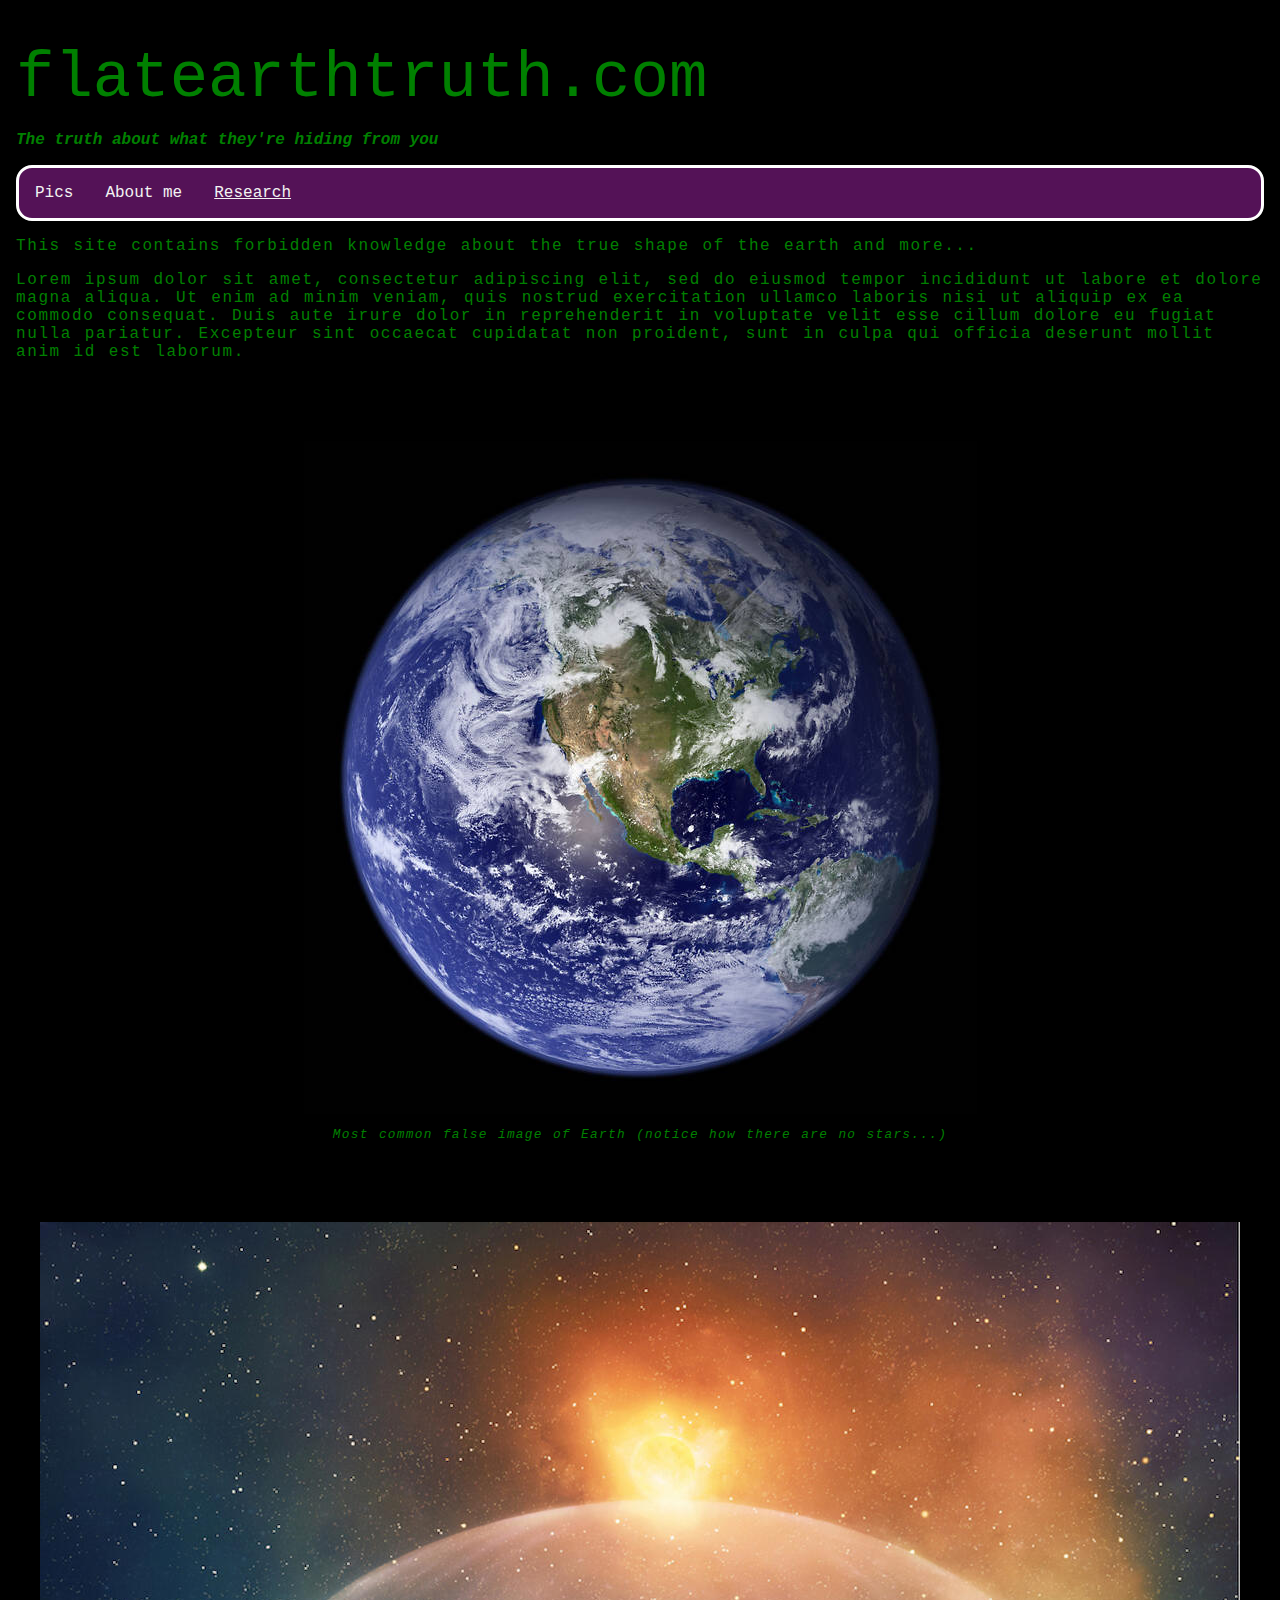
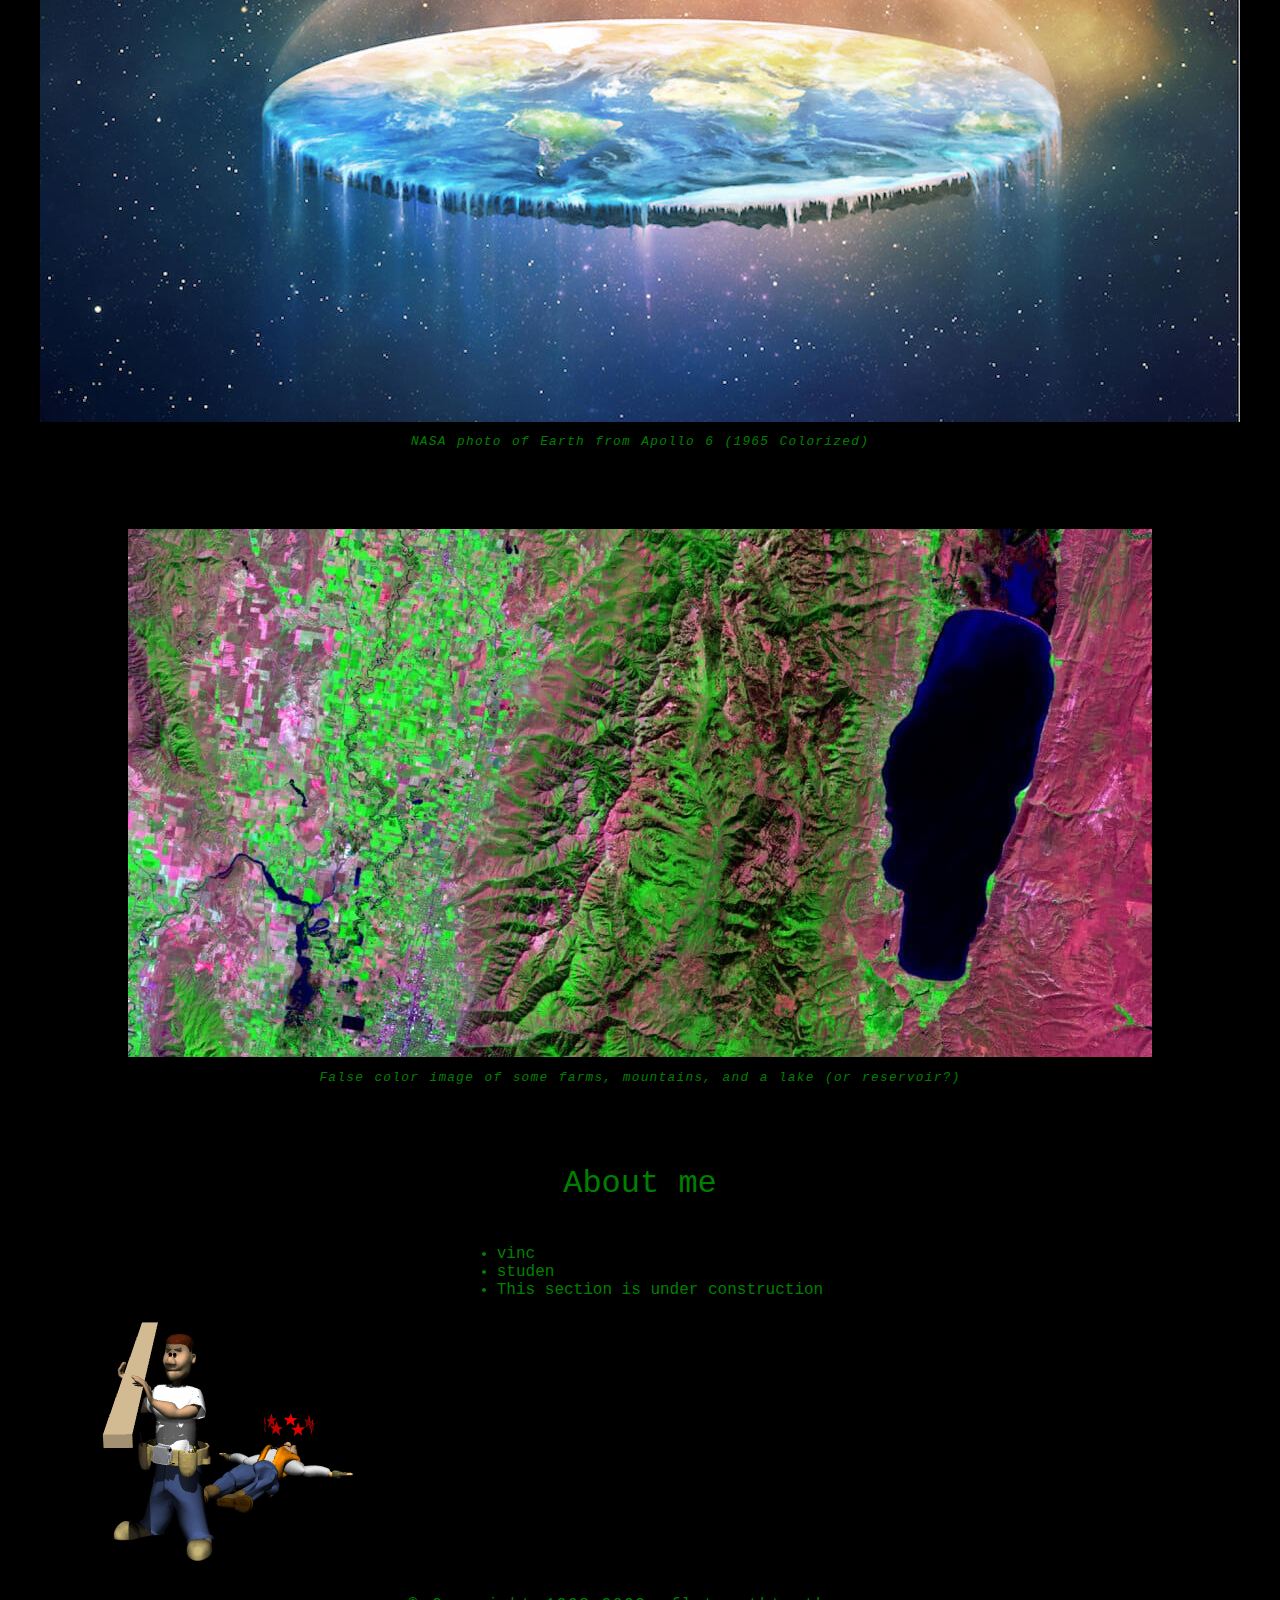
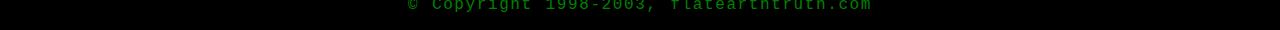
<file: index.html>
<!DOCTYPE html>
<html>
    <head>
        <title>flatearthtruth.com - home</title>
        <link rel="stylesheet" href="mystyle.css">
        <!-- https://www.w3schools.com/html/html_favicon.asp -->
        <link rel="icon" type="image/x-icon" href="images/favicon-32x32.png">
    </head>
<body>

<h1>flatearthtruth.com</h1>
<h3>The truth about what they're hiding from you</h3>

<!-- https://www.w3schools.com/css/css_navbar.asp -->
<!-- MenuOption -->
<div class="navbar">
    <a href="#pics">Pics</a>
    <a href="#about">About me</a>
    <a href="research.html"><u>Research</u></a>
</div>

<p>This site contains forbidden knowledge about the true shape of the earth and more...</p>
<p>Lorem ipsum dolor sit amet, consectetur adipiscing elit, sed do eiusmod tempor incididunt ut labore et dolore magna aliqua. Ut enim ad minim veniam, quis nostrud exercitation ullamco laboris nisi ut aliquip ex ea commodo consequat. Duis aute irure dolor in reprehenderit in voluptate velit esse cillum dolore eu fugiat nulla pariatur. Excepteur sint occaecat cupidatat non proident, sunt in culpa qui officia deserunt mollit anim id est laborum.</p>

<div class="gallery">
    <!-- ImageOption -->
    <!-- image source: https://www.nasa.gov/sites/default/files/styles/full_width/public/thumbnails/image/1-bluemarble_west.jpg?itok=hRooa_1o -->
    <img src="images/fake_earth.jpg" alt="fake earth" width="673" height="673">
    <p class="caption">Most common false image of Earth (notice how there are no stars...)</p>
</div>

<div class="gallery">
    <!-- ImageOption -->
    <!-- image source: https://www.unlv.edu/sites/default/files/styles/1200_width/public/releases/main-images/Flat%20Earth_0.jpg?itok=ezgWi9ZI -->
    <img id="flatearth" src="images/real_earth.jpg" alt="real earth" width="1200" height="800">
    <p class="caption">NASA photo of Earth from Apollo 6 (1965 Colorized)</p>
</div>

<div class="gallery">
    <!-- ImageOption -->
    <!-- image source: https://opensourceoptions.com/wp-content/uploads/2021/02/fc753-1024x528.jpg -->
    <img src="images/remote_sensing.jpg" alt="remote sensing image of landspace" width="1024" height="528">
    <p class="caption">False color image of some farms, mountains, and a lake (or reservoir?)</p>
</div>

<h2 id="about">About me</h2>

<div id="listcontainer">
<ul>
    <li>vinc</li>
    <li>studen</li>
    <li>This section is under construction</li>
</ul>
</div>
<img src="images/construction.gif" alt="construction clip art">

<footer>
    <p>&copy; Copyright 1998-2003, flatearthtruth.com</p>
</footer>

</body>
</html>
</file>
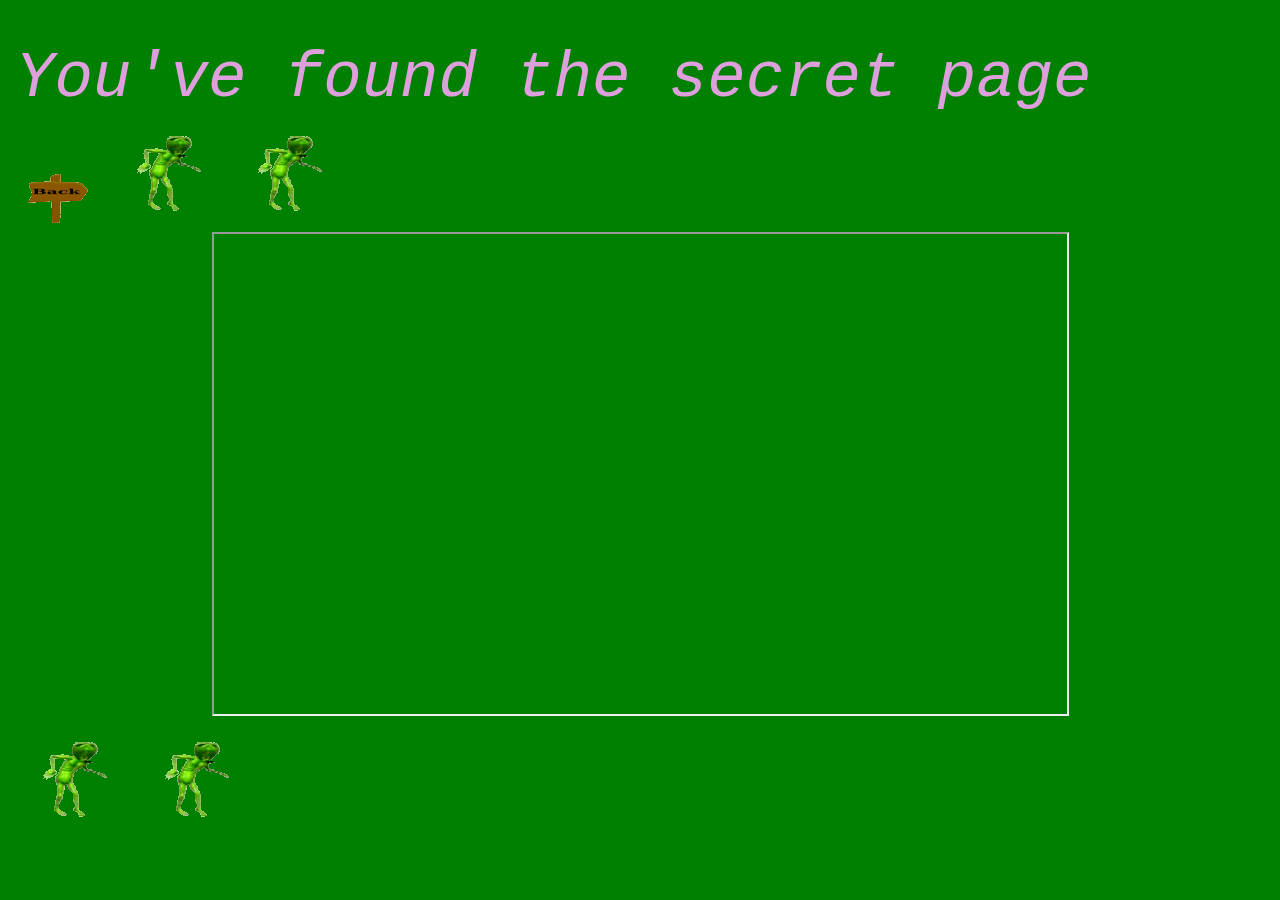
<file: secretpage.html>
<!DOCTYPE html>
<html>
    <head>
        <title>flatearthtruth.com - secret</title>
        <link rel="stylesheet" href="mystyle.css">
        <link rel="icon" type="image/x-icon" href="images/favicon-32x32.png">
    </head>
<body id="secretpage">
<h1 id="secretheader">You've found the secret page</h1>
<a href="index.html"><img src="images/go-back.png" alt="go back sign" style="width:84px;height:57px;"></a> 


<img src="images/alien.gif" alt="dancing alien" style="width:112px;height:112px"/>
<img src="images/alien.gif" alt="dancing alien" style="width:112px;height:112px"/>

<!-- https://www.w3schools.com/html/html_youtube.asp -->
<div class="youtube">
    <iframe width="853" height="480" src="https://www.youtube.com/embed/OWodAv1KHaM" title="Marcianito 100% real bailando cumbia.wmv" allow="accelerometer; autoplay; clipboard-write; encrypted-media; gyroscope; picture-in-picture" allowfullscreen></iframe>
</div>

<img src="images/alien.gif" alt="dancing alien" style="width:112px;height:112px"/>
<img src="images/alien.gif" alt="dancing alien" style="width:112px;height:112px"/>

</body>
</html>
</file>
<file: mystyle.css>
body {
  background-color: black;
  margin-left: 1em;
  margin-right: 1em;
  font-family: 'Courier New', Courier, monospace;
}

h1 {
  color: green;
  font-weight: lighter;
  font-size: 4em;
  margin-block-end: 0em;
}

h2 {
  color: green;
  font-weight: lighter;
  font-size: 2em;
  text-align: center;
}

h3 {
  color: green;
  font-size: 1em;
  font-style: italic;
}

/* increase spacing to made text harder to read (but cooler looking)*/
p {
  color: green;
  font-size: medium;
  letter-spacing: 0.1em; 
  word-spacing: 0.1em
}

.gallery {
  display: block;
  margin-top: 5em;
  margin-bottom: 5em;
}

.gallery img {
  display: block;
  margin-left: auto;
  margin-right: auto;
}

.gallery p {
  text-align: center;
}

.caption {
  font-size: 0.8em;
  font-style: italic;
}

.youtube {
  text-align: center
}

/* Add a black background color to the top navigation */
/* https://www.w3schools.com/css/css_navbar.asp */
.navbar {
  background-color: rgb(84, 18, 87);
  overflow: hidden;
  border: solid;
  border-color: white;
  border-radius: 1em;
}

/* Style the links inside the navigation bar */
.navbar a {
  float: left;
  color: #f2f2f2;
  text-align: center;
  padding: 1em 1em;
  text-decoration: none;
  font-family: 'Courier New', Courier, monospace;
}

/* Change the color of links on hover */
.navbar a:hover {
  background-color: rgb(255, 255, 255);
  color: rgb(0, 0, 0);
}

/* https://www.w3schools.com/howto/howto_css_center-list.asp */
#listcontainer {
  text-align: center;
}
ul{
  display: inline-block;
  text-align: left;
  color: green
}

footer {
  text-align: center;
}

/* secret link un-invisibles when you hover over about me */
/* https://stackoverflow.com/questions/4502633/how-to-affect-other-elements-when-one-element-is-hovered */
.navbar a:hover + #secret {
  opacity: 1;
}

#secretheader {
  font-style: italic;
  color: plum;
}

#customcursor {
  cursor: url('/images/output-onlinepngtools.png'), help;
}

/* CSS animations to make background go crazy */
/* https://www.w3schools.com/css/css3_animations.asp */
#secretpage {
  background-color: green;
  animation-name: secretanimation;
  animation-duration: 2s;
  animation-iteration-count: infinite;
  animation-direction: alternate;
  animation-timing-function: linear;
}

@keyframes secretanimation {
  from {background-color: green;}
  to {background-color: purple;}
}


/* Rotate flat earth when you hover over it */
/* https://www.w3schools.com/css/css3_2dtransforms.asp */
#flatearth:hover {
  animation-name: flatearthanimation;
  animation-duration: 7s;
  animation-iteration-count: infinite;
}

@keyframes flatearthanimation {
  from {transform: rotateX(0deg);}
  to {transform: rotateX(360deg);}
}
</file>
